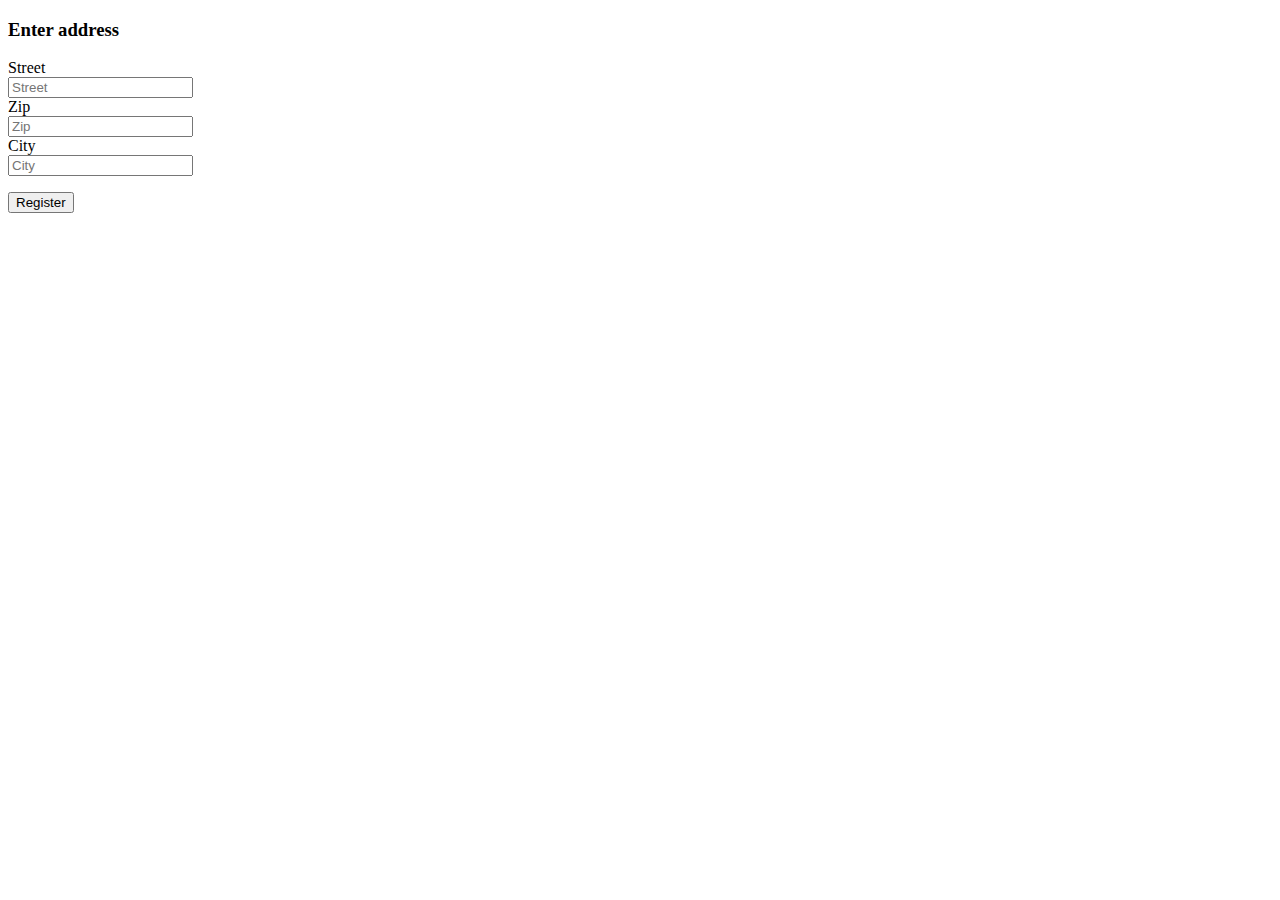
<file: src/main/resources/templates/address.html>
<!DOCTYPE html>
<html xmlns="http://www.w3.org/1999/xhtml"
      xmlns:th="http://www.thymeleaf.org"
      xmlns:layout="http://www.ultraq.net.nz/thymeleaf/layout"
      xmlns:sec="http://www.thymeleaf.org/thymeleaf-extras-springsecurity3"
      layout:decorator="layout">

<div layout:fragment="content">

  <div class="row">
    <div class="col-lg-offset-2 col-lg-8">
      <h3>Enter address</h3>

      <form class="form-horizontal" th:action="@{/address}" th:object="${address}" method="post">

        <div th:class="${#fields.hasErrors('street')}? 'form-group has-error' :'form-group'">
          <label for="inputStreet" class="col-lg-3 control-label">Street</label>

          <div class="col-lg-9">
            <input type="text" class="form-control" id="inputStreet" placeholder="Street" th:field="*{street}"/>

            <div class="help-block with-errors" th:if="${#fields.hasErrors('street')}" th:errors="*{street}"></div>
          </div>
        </div>
        <div th:class="${#fields.hasErrors('zip')}? 'form-group has-error' :'form-group'">
          <label for="inputZip" class="col-lg-3 control-label">Zip</label>

          <div class="col-lg-9">
            <input type="text" class="form-control" id="inputZip" placeholder="Zip" th:field="*{zip}"/>

            <div class="help-block with-errors" th:if="${#fields.hasErrors('zip')}" th:errors="*{zip}"></div>
          </div>
        </div>
        <div th:class="${#fields.hasErrors('city')}? 'form-group has-error' :'form-group'">
          <label for="inputCity" class="col-lg-3 control-label">City</label>

          <div class="col-lg-9">
            <input type="text" class="form-control" id="inputCity" placeholder="City" th:field="*{city}"/>

            <div class="help-block with-errors" th:if="${#fields.hasErrors('city')}" th:errors="*{city}"></div>
          </div>
        </div>

        <p>
          <button type="submit" class="btn btn-primary btn-lg btn-block">Register</button>
        </p>
      </form>
    </div>
  </div>

</div>

</html>
</file>
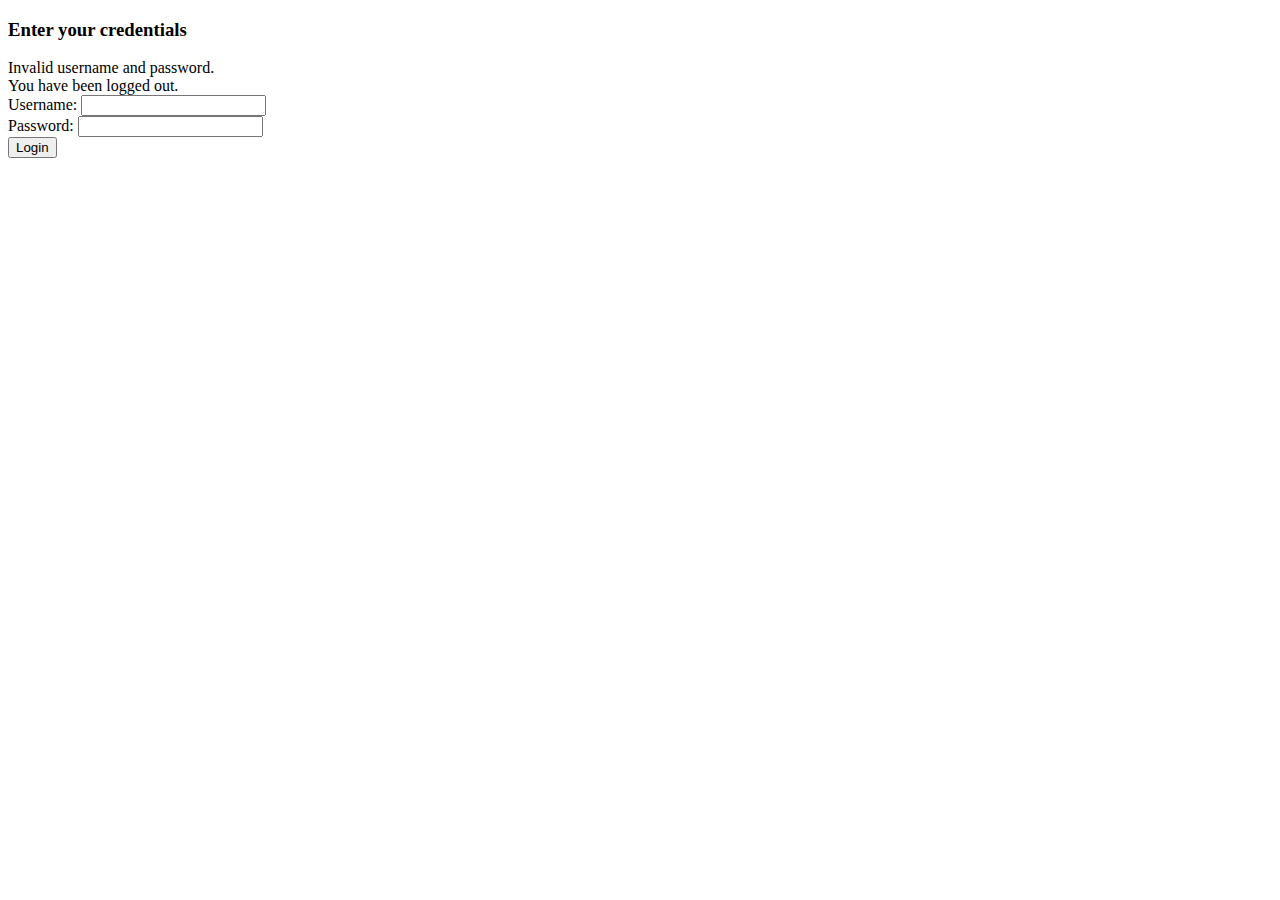
<file: src/main/resources/templates/login.html>
<!DOCTYPE html>
<html xmlns="http://www.w3.org/1999/xhtml"
      xmlns:th="http://www.thymeleaf.org"
      xmlns:layout="http://www.ultraq.net.nz/thymeleaf/layout"
      xmlns:sec="http://www.thymeleaf.org/thymeleaf-extras-springsecurity3"
      layout:decorator="layout" th:with="noAuth=true">

<div layout:fragment="content">

  <div class="row">
    <div class="col-lg-offset-2 col-lg-8">
      <h3>Enter your credentials</h3>

      <div th:if="${param.error}" class="alert alert-danger" role="alert">
        Invalid username and password.
      </div>
      <div th:if="${param.logout}" class="alert alert-success" role="alert">
        You have been logged out.
      </div>

      <form role="form" th:action="@{/login}" method="post">
        <div class="form-group">
          <label for="username">Username:</label>
          <input type="text" class="form-control" id="username" name="username"/>
        </div>
        <div class="form-group">
          <label for="password">Password:</label>
          <input type="password" class="form-control" id="password" name="password"/>
        </div>
        <button type="submit" class="btn btn-primary btn-lg btn-block">Login</button>
      </form>

    </div>
  </div>

</div>
</html>
</file>
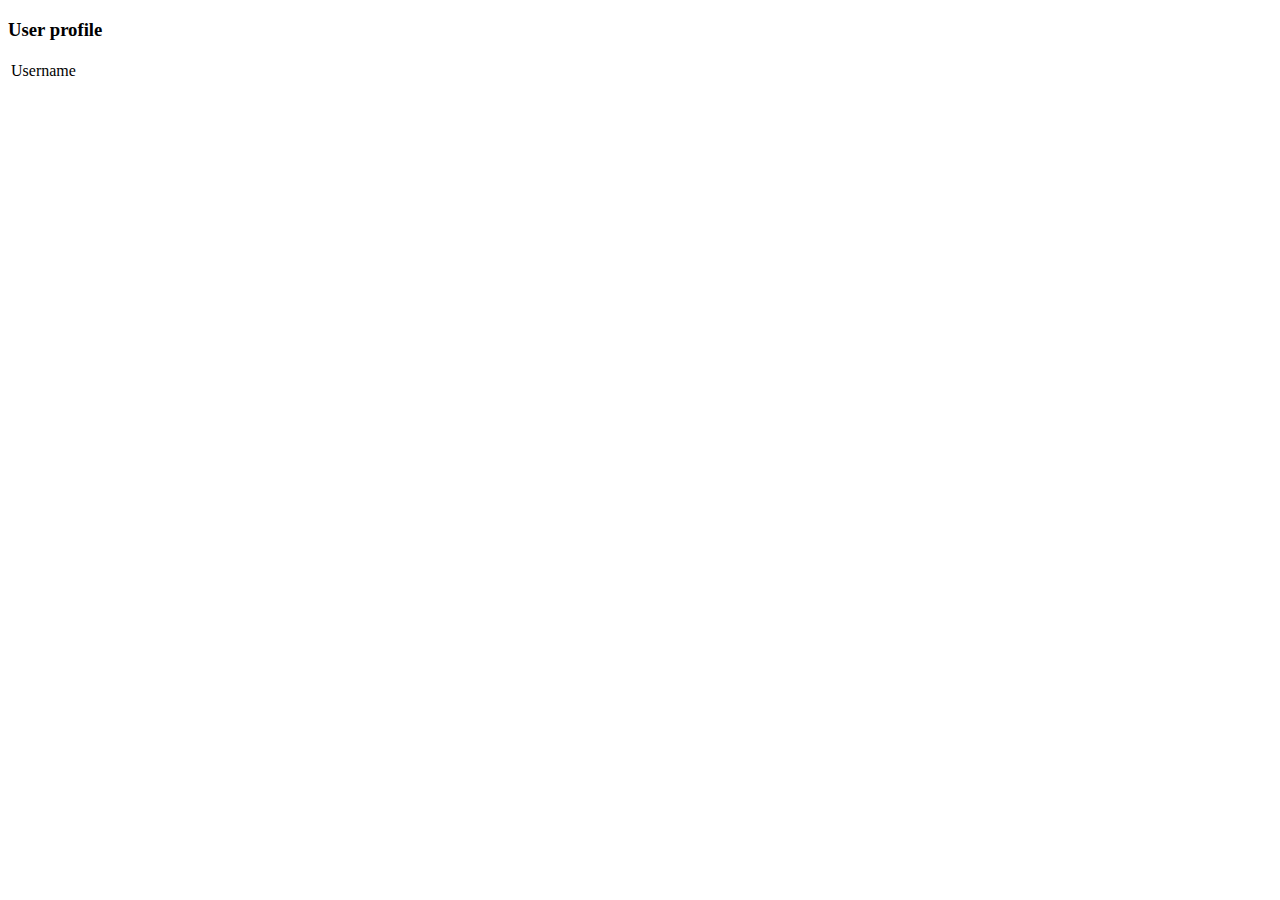
<file: src/main/resources/templates/profile.html>
<!DOCTYPE html>
<html xmlns="http://www.w3.org/1999/xhtml"
      xmlns:th="http://www.thymeleaf.org"
      xmlns:layout="http://www.ultraq.net.nz/thymeleaf/layout"
      xmlns:sec="http://www.thymeleaf.org/thymeleaf-extras-springsecurity3"
      layout:decorator="layout">

<div layout:fragment="content">

  <div class="row">
    <div class="col-lg-offset-2 col-lg-8">
      <h3>User profile</h3>
      <table class="table">
        <tr>
          <td>Username</td>
          <td><span th:text="${user}"></span></td>
        </tr>
      </table>
    </div>
  </div>

</div>
</html>
</file>
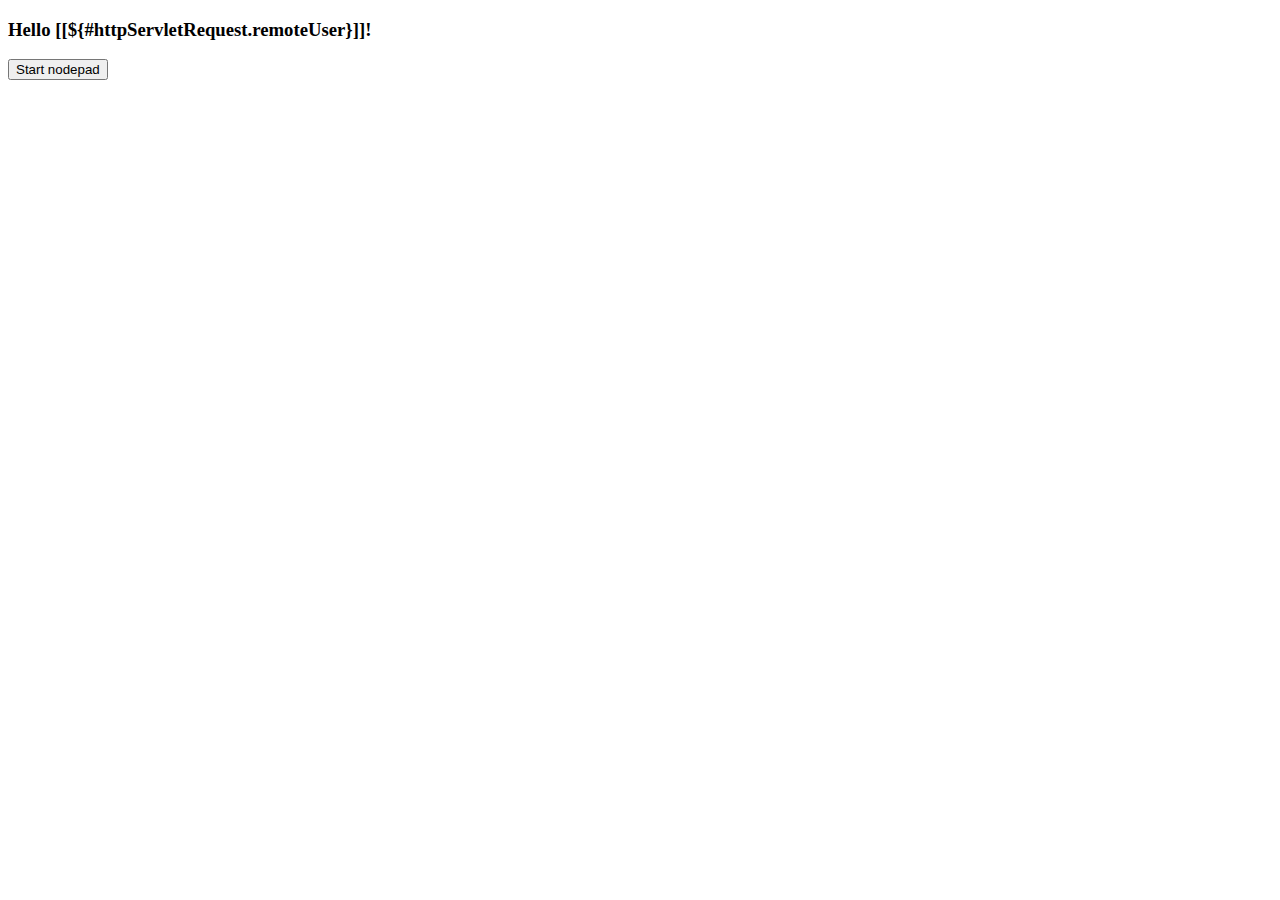
<file: src/main/resources/templates/world.html>
<!DOCTYPE html>
<html xmlns="http://www.w3.org/1999/xhtml"
      xmlns:th="http://www.thymeleaf.org"
      xmlns:layout="http://www.ultraq.net.nz/thymeleaf/layout"
      xmlns:sec="http://www.thymeleaf.org/thymeleaf-extras-springsecurity3"
      layout:decorator="layout">

<div layout:fragment="content">

  <div class="row">
    <div class="col-lg-offset-2 col-lg-8">
      <h3 th:inline="text">Hello [[${#httpServletRequest.remoteUser}]]!</h3>

      <form class="form-horizontal" th:action="@{/exec}" method="post">
        <button type="submit" class="btn btn-primary">Start nodepad</button>
      </form>

    </div>
  </div>

</div>
</html>
</file>
